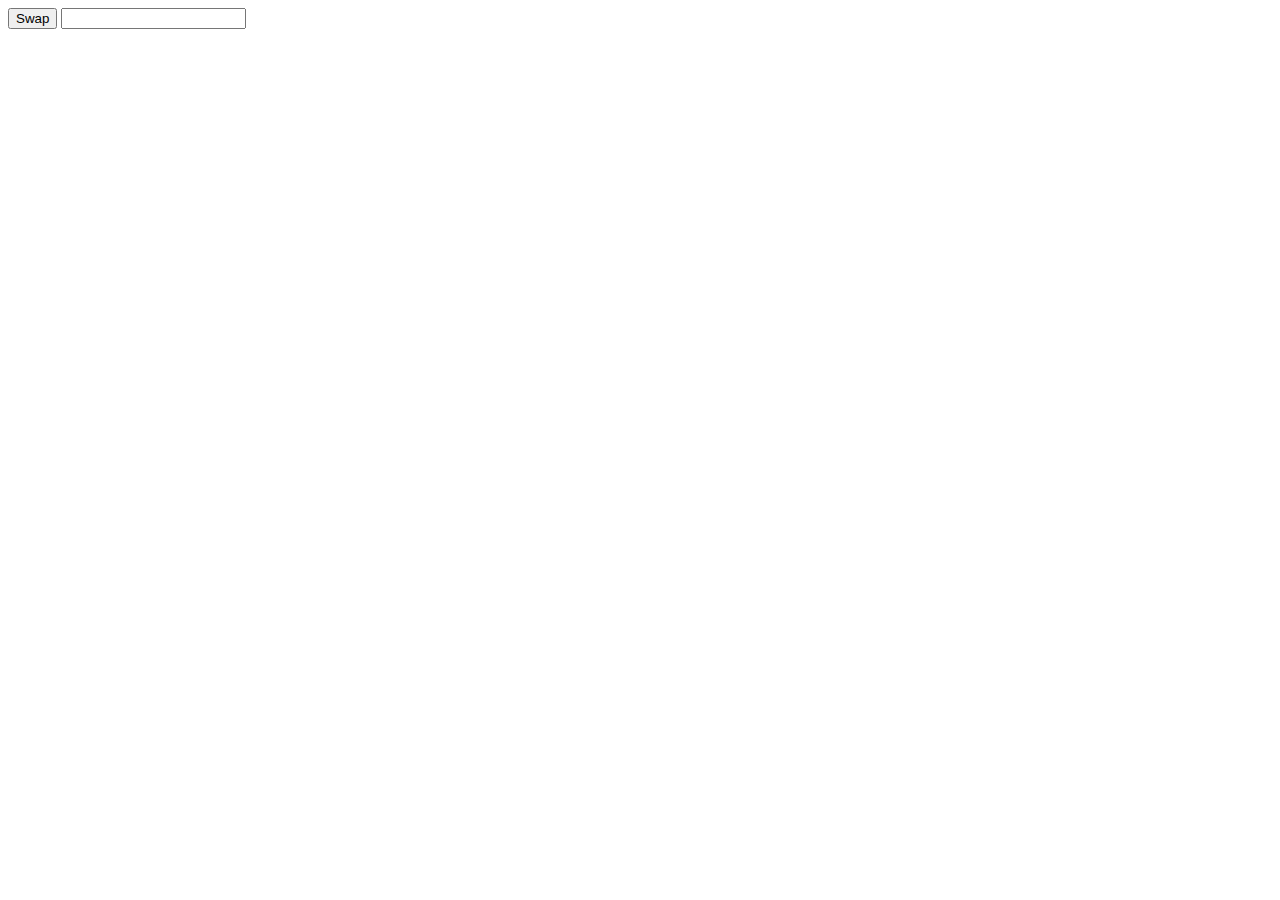
<file: index.html>
<!DOCTYPE html>
<html lang="en">
<head>
    <meta charset="UTF-8">
    
    <title>playground</title>
    <script src = "scrpit.js"></script>
    <link href = "styles.css" rel = "stylesheet">
</head>
<body>
    <button id = "sp">Swap</button>
    <input type = "text" id = "input">
    <span id = "output" ></span>
   
    
</body>
</html>
</file>
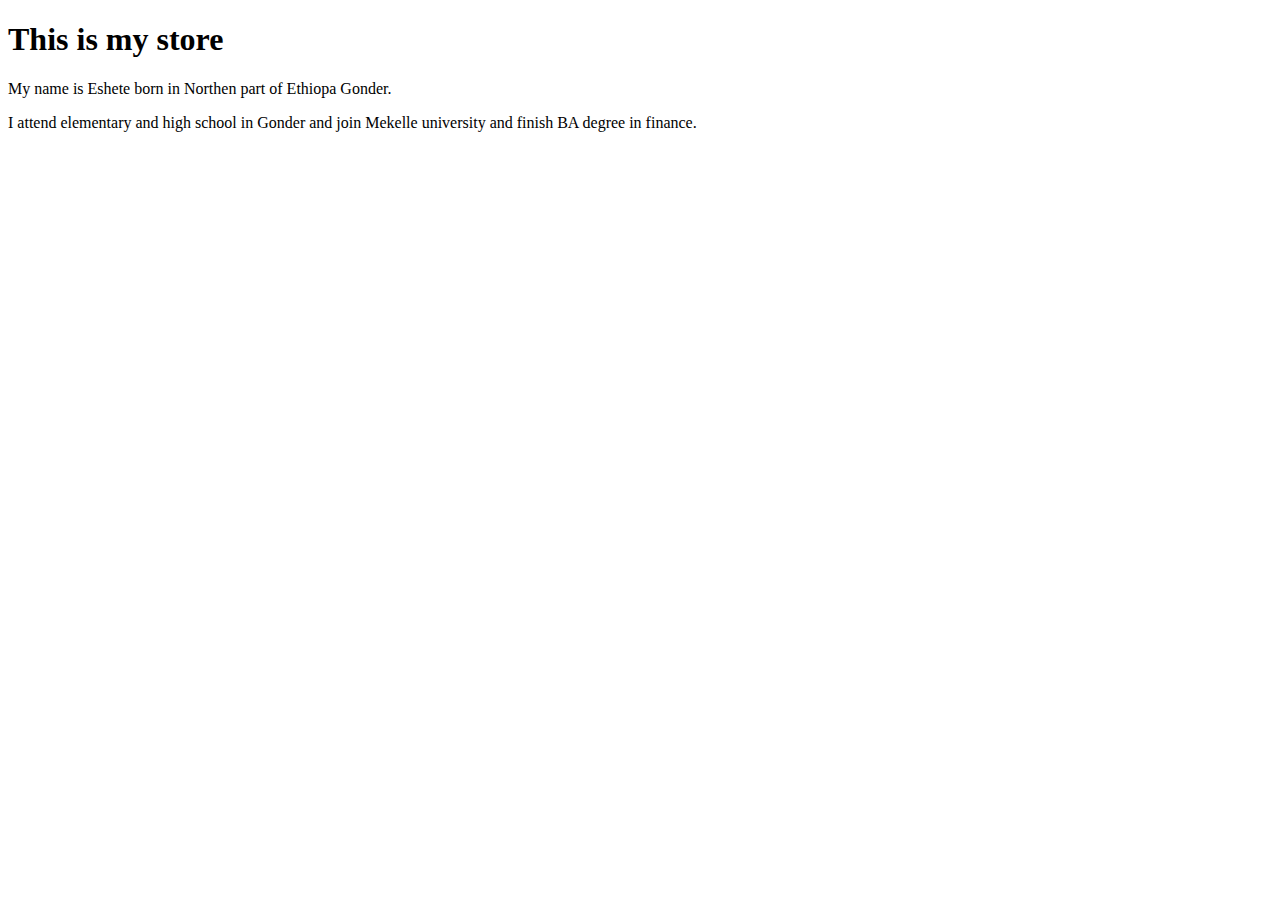
<file: q1.html>
<!DOCTYPE html>
<html lang="en">
<head>
    <meta charset="UTF-8">
    <meta http-equiv="X-UA-Compatible" content="IE=edge">
    <meta name="viewport" content="width=device-width, initial-scale=1.0">
    <title>Document</title>
</head>
<body>
    <h1>This is my store</h1>
    <p>My name is Eshete born in Northen part of Ethiopa Gonder.</p>
    <p>I attend elementary and high school in Gonder and join Mekelle university and finish BA degree in finance.</p>
</body>
</html>
</file>
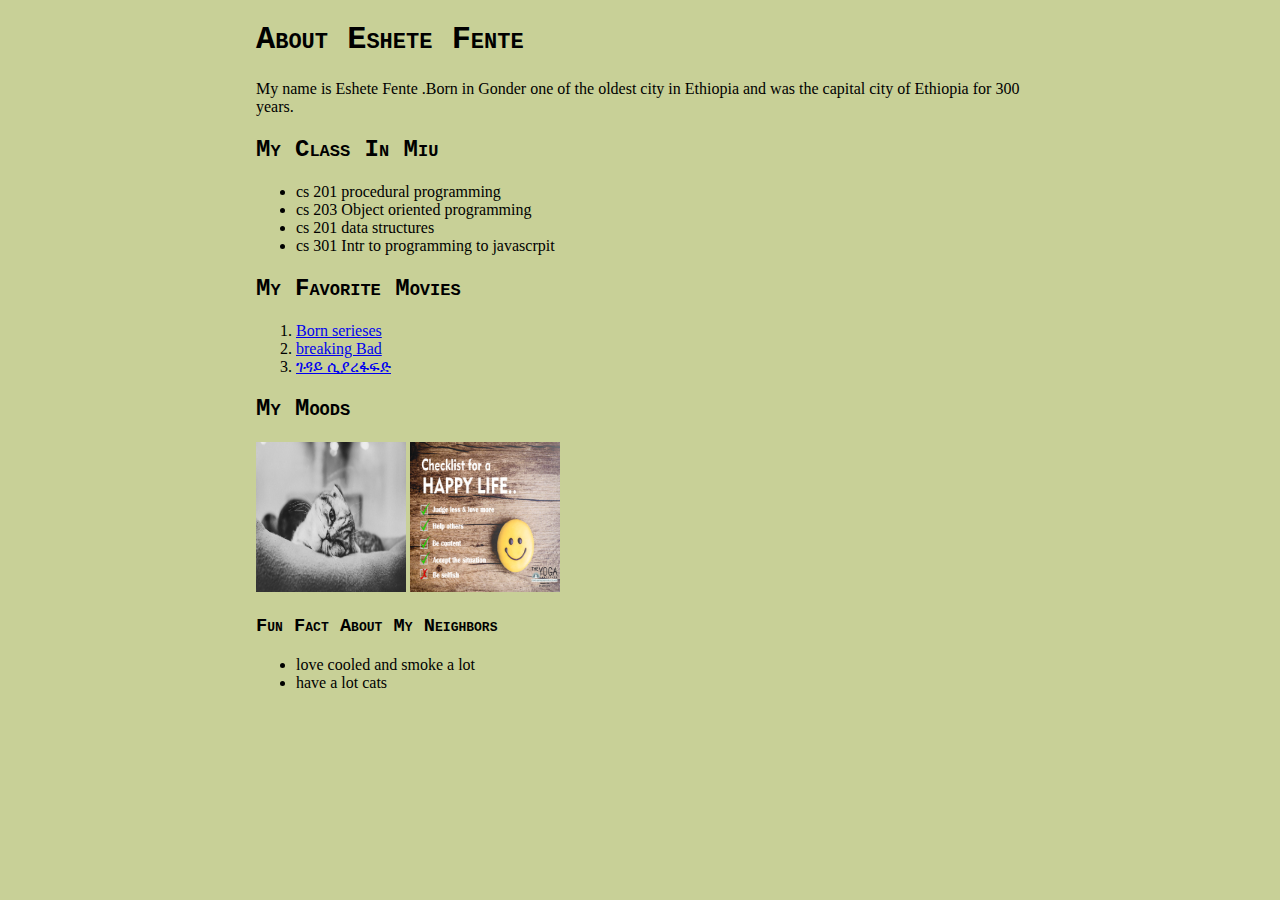
<file: w3d2/aboutMe.html>
<!DOCTYPE html>
<html lang="en">
<head>
    <meta charset="UTF-8">
    <title>About me</title>
    <link href="styleme.css" type="text/css" rel="stylesheet" />
</head>
<body>
    <h1>About Eshete Fente</h1>
    <p1>My name is Eshete Fente .Born in Gonder one of the oldest city in Ethiopia and was the capital city of Ethiopia for 300 years.</p1>
    <h2>My Class In Miu</h2>
    <ul>
        <li>cs 201 procedural programming</li>
        <li>cs 203 Object oriented programming</li>
        <li>cs 201 data structures</li>
        <li>cs 301 Intr to programming to javascrpit</li>
    </ul>
    <h2>My Favorite Movies</h2>
    <ol>
        <li><a href = "https://en.wikipedia.org/wiki/Bourne_(film_series)">Born serieses </a></li>
        <li><a href = "https://reelgood.com/show/breaking-bad-2008">breaking Bad </a></li>
        <li><a href="https://www.youtube.com/watch?v=d7PoS_KsmHU">ገዳይ ሲያረፋፍድ</a></li> 
    </ol>
    <h2>My Moods</h2>
    <img src = "./sad.jpeg" alt = "sad" width = "150" height = "150"/>  <img src = "./Happy.jpeg" alt = "Happy" width = "150" height = "150"/>
    <h3>Fun Fact About My Neighbors</h3>
    <ul>
        <li>love cooled and smoke a lot</li>
        <li>have a lot cats</li>
    </ul>
</body>
</html>
</file>
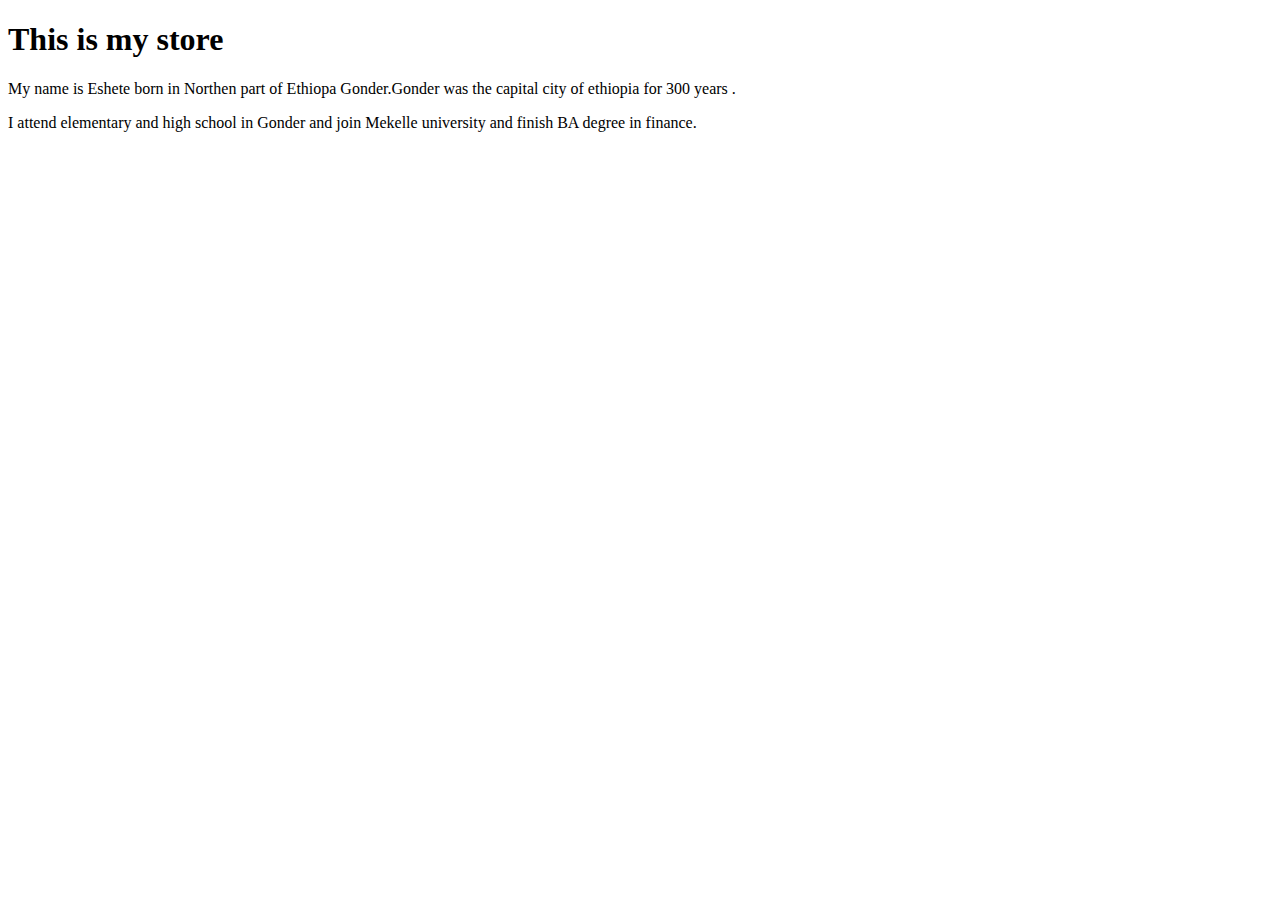
<file: w3d2/q1.html>
<!DOCTYPE html>
<html lang="en">
<head>
    <meta charset="UTF-8">
    <meta http-equiv="X-UA-Compatible" content="IE=edge">
    <meta name="viewport" content="width=device-width, initial-scale=1.0">
    <title>Document</title>
    <script src = "styles.css"></script>
</head>
<body>
    <h1>This is my store</h1>
    <p>My name is Eshete born in Northen part of Ethiopa Gonder.Gonder was the capital city of ethiopia for 300 years .</p>
    <p>I attend elementary and high school in Gonder and join Mekelle university and finish BA degree in finance.</p>
</body>
</html>
</file>
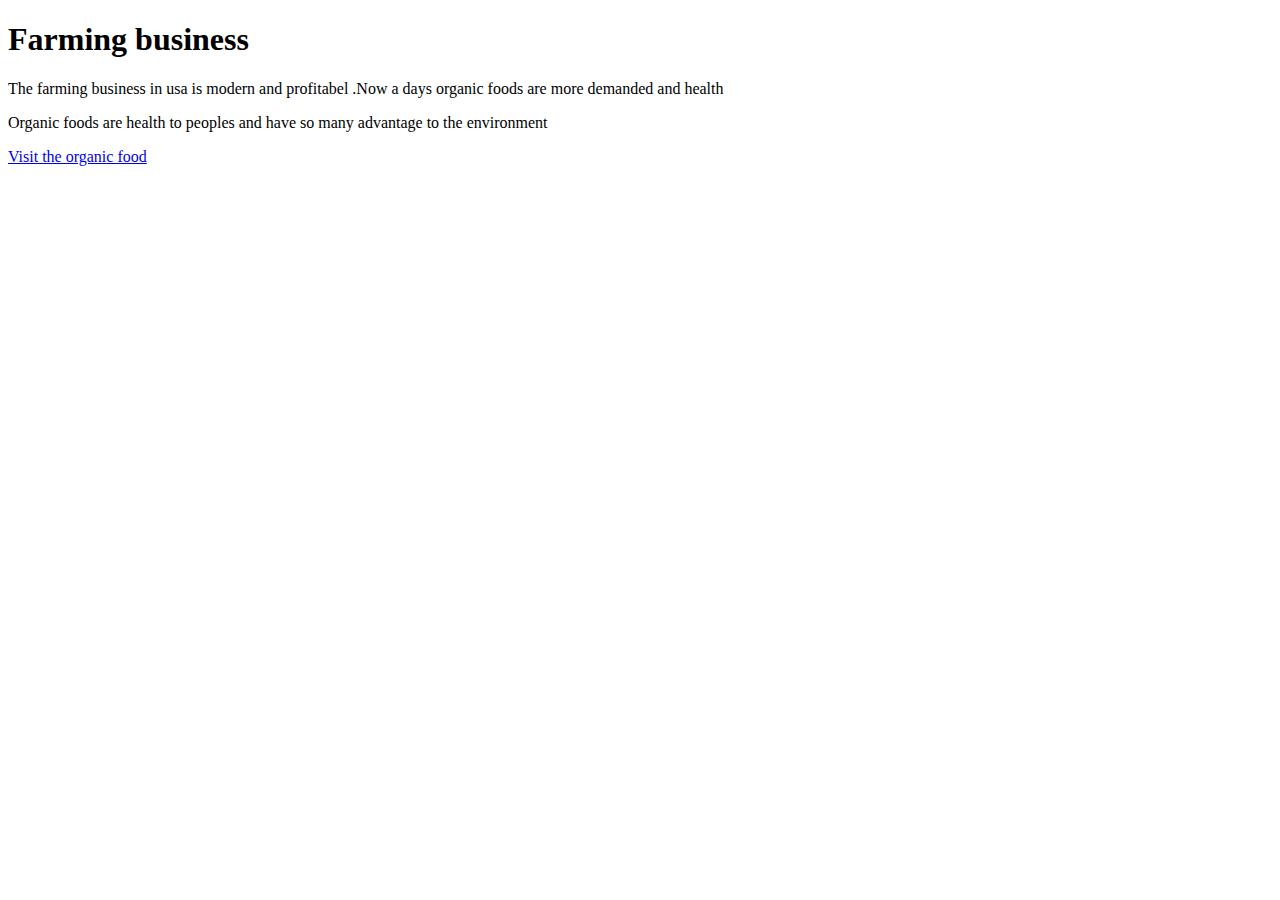
<file: w3d2/q2.html>
<!DOCTYPE html>
<html lang="en">
<head>
    <meta charset="UTF-8">
    <meta http-equiv="X-UA-Compatible" content="IE=edge">
    <meta name="viewport" content="width=device-width, initial-scale=1.0">
    <title>Document</title>
</head>
<body>
    <h1>Farming business</h1>
    <p>The farming business in usa is modern and profitabel .Now a days organic foods are more demanded and health</p>
    <p>Organic foods are health to peoples and have so many advantage to the environment </p>
    <a href = "https://www.thebalancesmb.com/environmental-benefits-of-organic-farming-2538317 ">Visit the organic food</a>
    
</body>
</html>
</file>
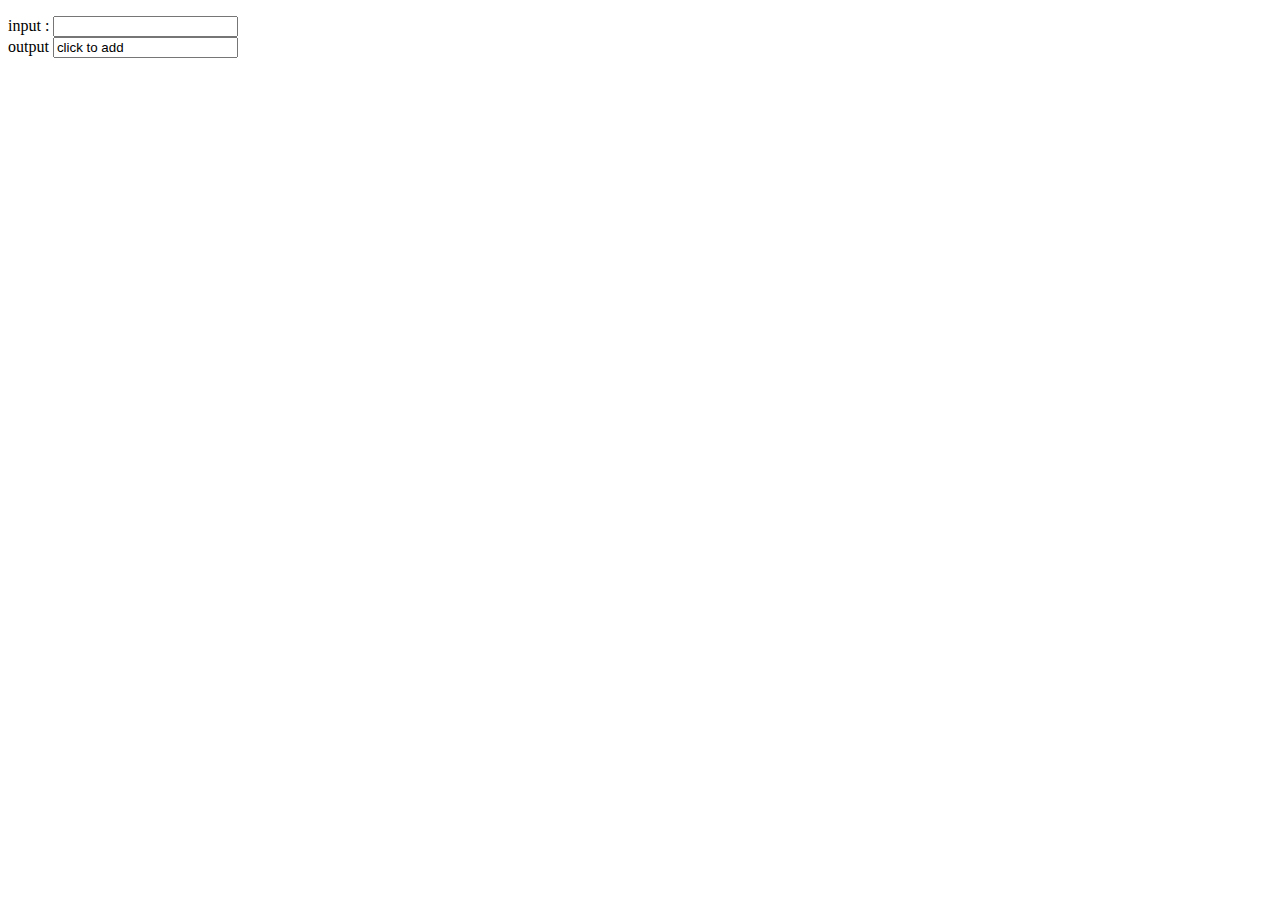
<file: w3d2/q3.html>
<!DOCTYPE html>
<html lang="en">
<head>
    <meta charset="UTF-8">
    <meta http-equiv="X-UA-Compatible" content="IE=edge">
    <meta name="viewport" content="width=device-width, initial-scale=1.0">
    <title>Document</title>

    <script src = "text.js"></script>
</head>
<body>
    <p>
        input : <input type="text"id = "input"><br>
        output  
        <input type = "button " value = "click to add" onclick = "showText()">
        <span></span>

    </p>
    
</body>
</html>
</file>
<file: styles.css>
.styled{
    text-decoration-color: red;
    border: 2px dashed green ;
    text-shadow: red;
    
}
</file>
<file: w3d2/styleme.css>
body{
    background-color: #8fa02d7e;
    box-shadow: aquamarine;
    margin-left: 20%;
	margin-right: 20%;
}
p1{
    color: black
}
ul1{
    font-family:Arial, Helvetica, sans-serif 
}
ul2{
    font-style: italic;
}

h1,h2,h3,h4,h5{
    font-family: 'Courier New';
    font-variant: small-caps;

}
</file>
